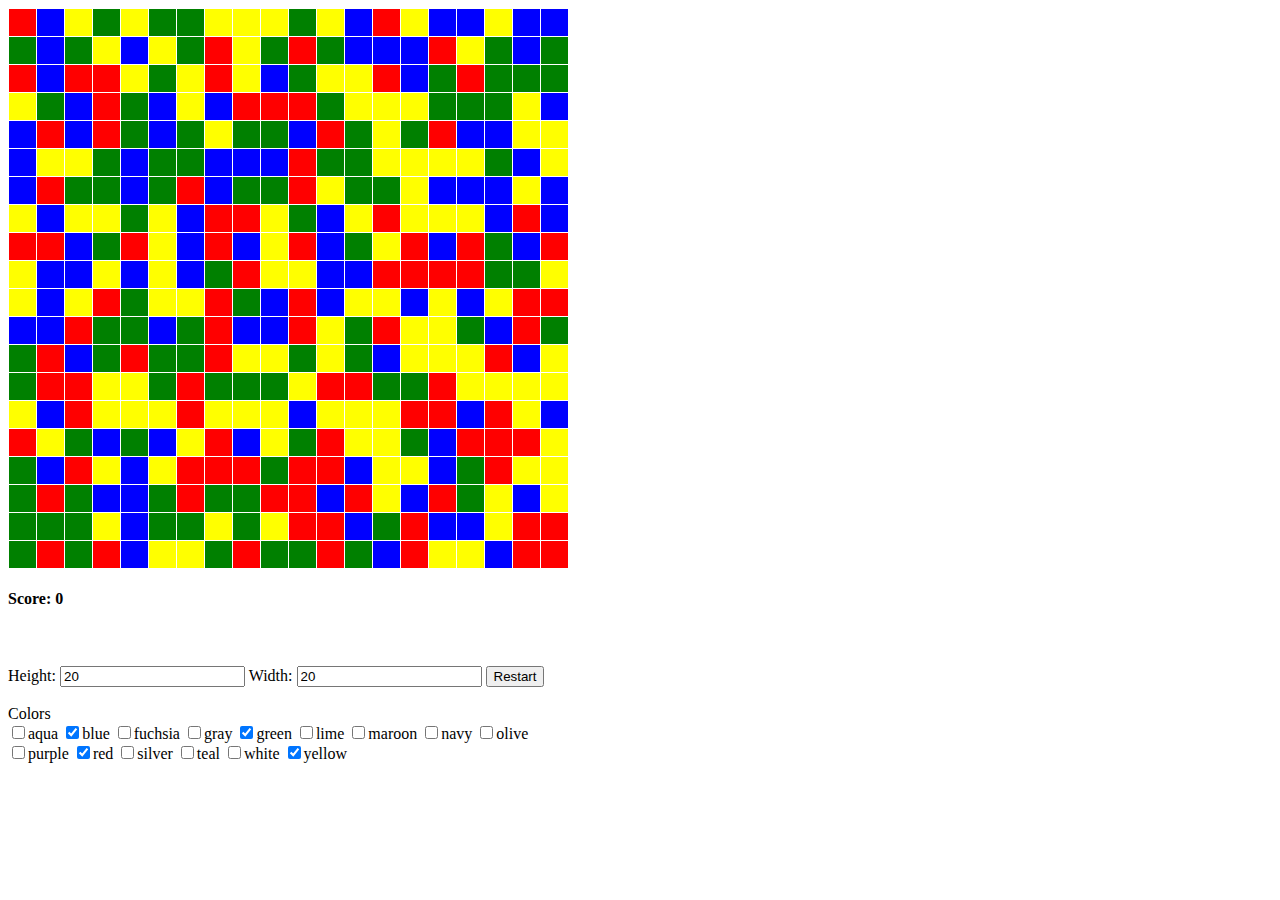
<file: index.html>
<!DOCTYPE html>
<html>
	<head>
		<meta charset="utf-8">
		<title>Block Game!</title>
		<link rel="stylesheet" type="text/css" href="blocks.css">
		<script type="text/javascript" src="third_party/jquery-2.1.4.min.js"></script>
		<script type="text/javascript" src="third_party/jquery.color-2.1.2.min.js"></script>
		<script type="text/javascript" src="third_party/underscore-min.js"></script>
		<script type="text/javascript" src="blocks.js"></script>
	</head>
	<body>
		<div id="block_game"></div>
		<h4>Score: <span id="score"></span></h4><br><br>
		Height: <input id="height" type="text" value="20">
		Width: <input id="width" type="text" value="20">
		<button id="restart" type="button">Restart</button><br><br>
		<form id="colors">Colors<br>
			<input type="checkbox" name="aqua" value="aqua">aqua
			<input type="checkbox" name="blue" value="blue" checked>blue
			<input type="checkbox" name="fuchsia" value="fuchsia">fuchsia
			<input type="checkbox" name="gray" value="gray">gray
			<input type="checkbox" name="green" value="green" checked>green
			<input type="checkbox" name="lime" value="lime">lime
			<input type="checkbox" name="maroon" value="maroon">maroon
			<input type="checkbox" name="navy" value="navy">navy
			<input type="checkbox" name="olive" value="olive">olive<br>
			<input type="checkbox" name="purple" value="purple">purple
			<input type="checkbox" name="red" value="red" checked>red
			<input type="checkbox" name="silver" value="silver">silver
			<input type="checkbox" name="teal" value="teal">teal
			<input type="checkbox" name="white" value="white">white
			<input type="checkbox" name="yellow" value="yellow" checked>yellow<br>
		</form>
	</body>
</html>
</file>
<file: blocks.css>
table, th, td {
	border: 0;
	border-spacing: 1px;
}
td {
	height: 25px;
	width: 25px;
	cursor: pointer;
}
</file>
